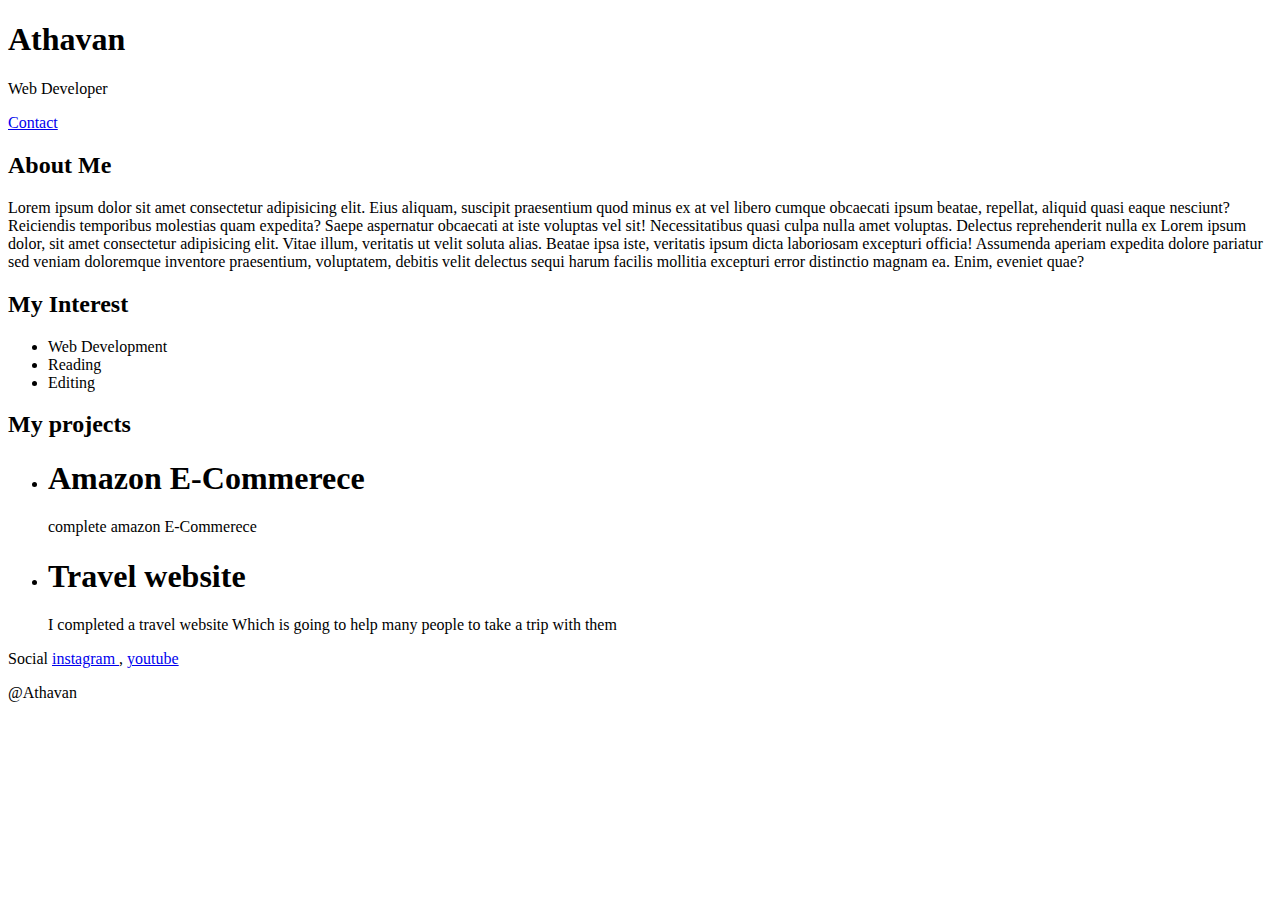
<file: index.html>
<!DOCTYPE html>
<html>
 
<head>
    <title>Athavan</title>

    <link rel="preconnect" href="https://fonts.googleapis.com">
<link rel="preconnect" href="https://fonts.gstatic.com" crossorigin>
<link href="https://fonts.googleapis.com/css2?family=Young+Serif&display=swap" rel="stylesheet">

<link rel="stylesheet" href="C:\Users\Athavan\Desktop\Athavan\style.css">
</head>

 <body>

    <div class="container">
        
   

   
   
    <div class="section-one">
        <h1 class="section-one__name">Athavan</h1>
        <p class="section-one__role">Web Developer</p>
        <a class="section-one__contact" href="contact.html">Contact</a>
    </div>

<div class="section-two">
    <h2 class="section-two__title">About Me</h2>
    <p class="section-two__description">Lorem ipsum dolor sit amet consectetur adipisicing elit. Eius aliquam, suscipit praesentium quod minus ex at vel libero cumque obcaecati ipsum beatae, repellat, aliquid quasi eaque nesciunt? Reiciendis temporibus molestias quam expedita? Saepe aspernatur obcaecati at iste voluptas vel sit! Necessitatibus quasi culpa nulla amet voluptas. Delectus reprehenderit nulla ex Lorem ipsum dolor, sit amet consectetur adipisicing elit. Vitae illum, veritatis ut velit soluta alias. Beatae ipsa iste, veritatis ipsum dicta laboriosam excepturi officia! Assumenda aperiam expedita dolore pariatur sed veniam doloremque inventore praesentium, voluptatem, debitis velit delectus sequi harum facilis mollitia excepturi error distinctio magnam ea. Enim, eveniet quae?</p>

</div>

<div class="section-three">
    <h2 class="section-three__title">My Interest</h2>
    <ul class="section-three__description">
        <li>Web Development</li>
        <li>Reading</li>
        <li>Editing</li>
    </ul>
</div>

<div class="section-four">
    <h2 class="section-four__title"> My projects</h2>
    <ul class="section-four__description">
    <li>
        <h1>Amazon E-Commerece</h1>
        <p> complete amazon E-Commerece</p>
    </li>
    <li>
        <h1>Travel website</h1>
        <p>I completed a travel website Which is going to help many people to take a trip with them                                                                                                                                                                                                                                                                                                                     </p>
    </li>

</ul> 
</div>

<div class="section-five">
    <p class="section-five__title">Social <a href="https://www.youtube.com/watch?v=nDJ8KgjlzYM">instagram </a>,
    <a href="https://www.youtube.com/watch?v=nDJ8KgjlzYM">youtube</a>
</p>

<p class="section-five__description">@Athavan</p>
</div>

</div>

 </body>


</html>
</file>
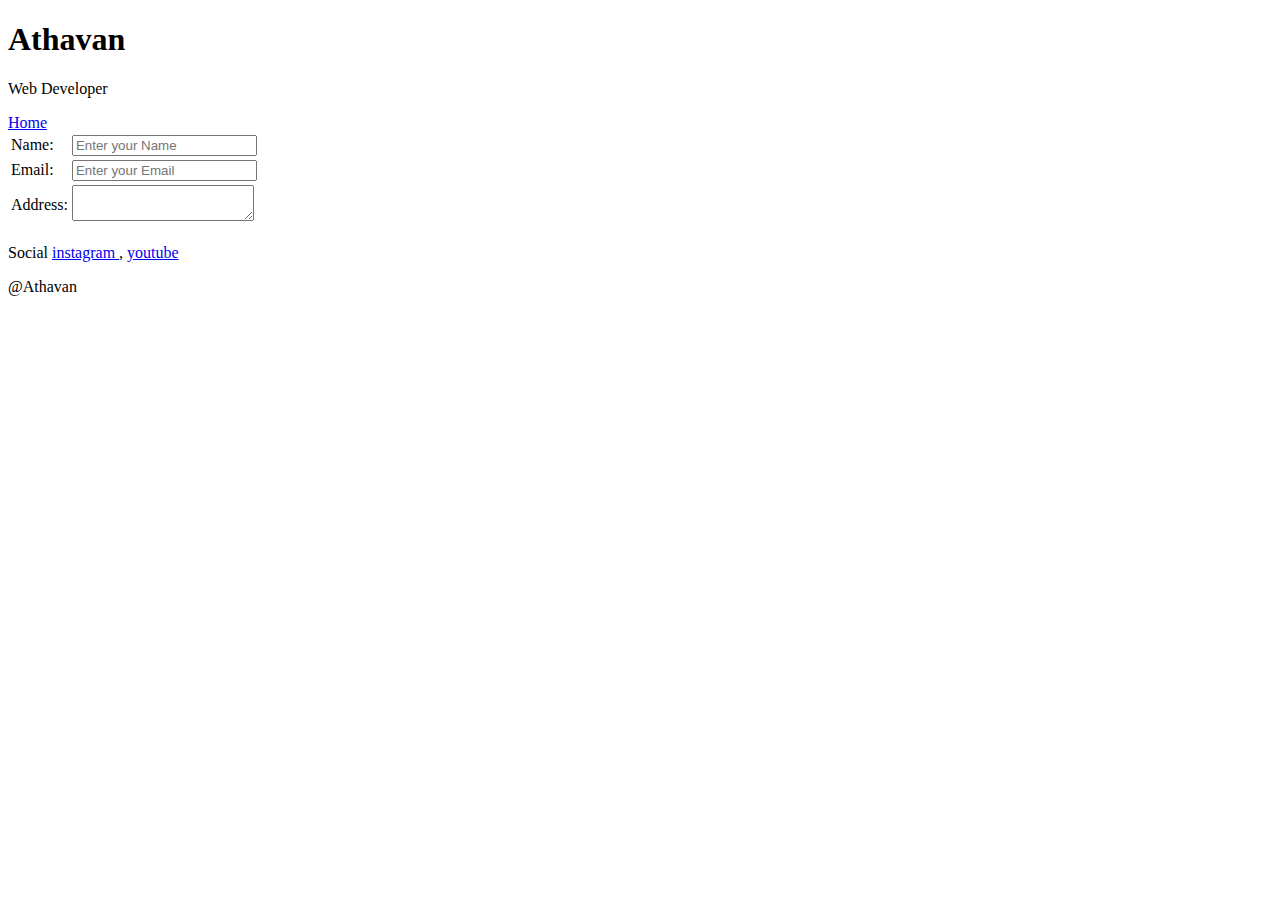
<file: Contact.html>
<!DOCTYPE html>
<html>
 
<head>
    <title>Contact</title>

    <link rel="preconnect" href="https://fonts.googleapis.com">
    <link rel="preconnect" href="https://fonts.gstatic.com" crossorigin>
    <link href="https://fonts.googleapis.com/css2?family=Young+Serif&display=swap" rel="stylesheet">

    <link rel="stylesheet" href="C:\Users\Athavan\Desktop\Athavan\style.css">
</head>

 <body>

    <div class="container">

    <div class="contact-one">  
        <h1 class="contact-one-title">Athavan</h1>
    <p class="contact-one-about">Web Developer</p>
    <a class="contact-one-description" href="file:///C:/Users/Athavan/Desktop/Athavan/index.html">Home</a>
    </div>


 <div class="contact-two">
    <form>
        <table>
            <tr>
                <td>Name:</td>
                <td><input type="text" placeholder="Enter your Name"></td>
            </tr>
            <tr>
                <td>Email:</td>
                <td><input type="email" placeholder="Enter your Email"></td>
            </tr>
            <tr>
                <td>Address:</td>
                <td><textarea>
                    </textarea>
                </td>

            </tr>
        </table>
    </form>
    
 </div>

 <div class="contact-three">
    <p>Social <a class="contact-three-a" href="https://www.youtube.com/watch?v=nDJ8KgjlzYM">instagram </a>,
    <a class="contact-three-b" href="https://www.youtube.com/watch?v=nDJ8KgjlzYM">youtube</a>
</p>

<p>@Athavan</p>
</div>

    </div>
</body>
</html>
</file>
